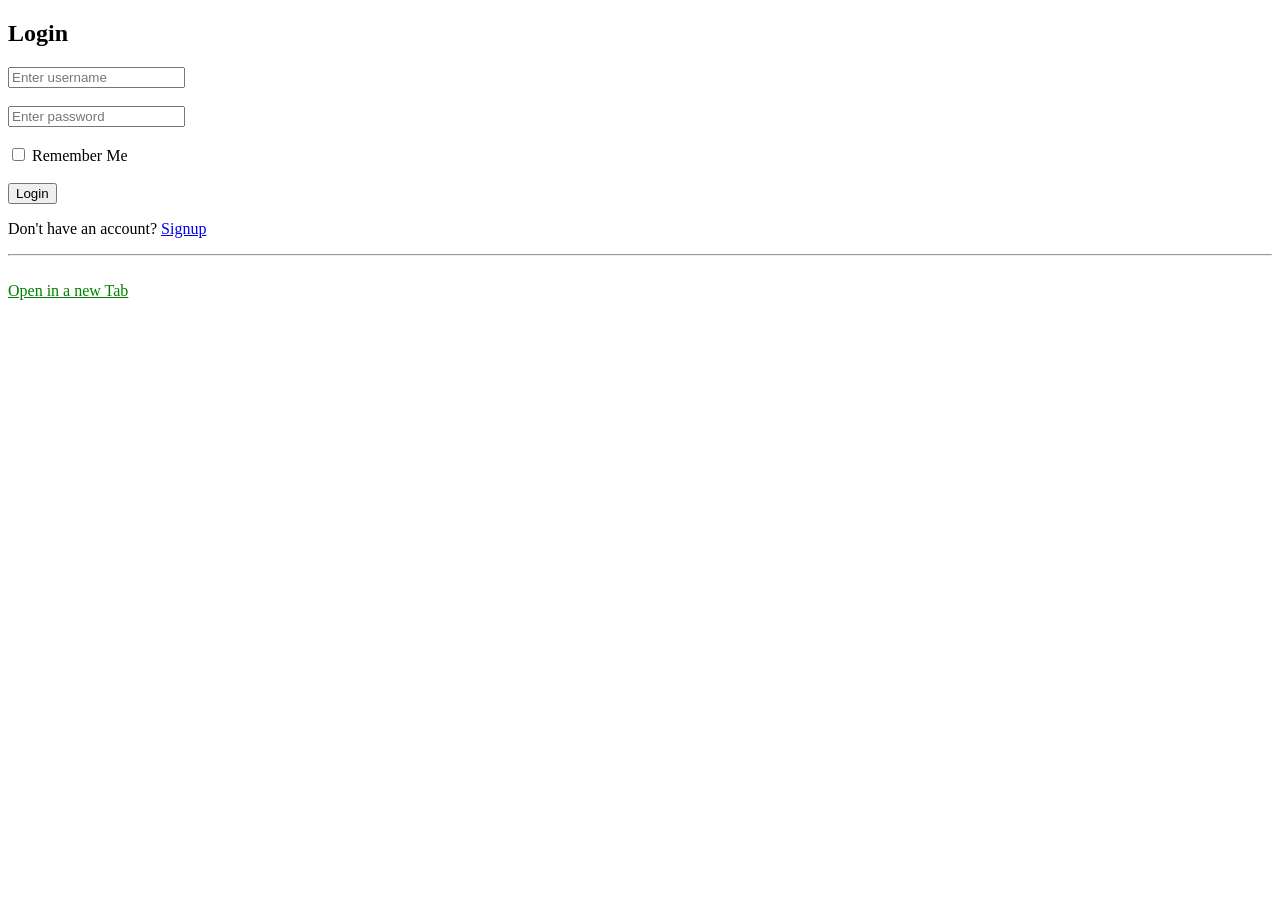
<file: templates/login.html>
<!DOCTYPE html>
<html>
<head>
    <title>Login</title>
</head>
<body>
    <h2>Login</h2>

    <form method="POST">
        <input type="text" name="username" placeholder="Enter username" required><br><br>
        <input type="password" name="password" placeholder="Enter password" required><br><br>
        <label><input type="checkbox" name="remember"> Remember Me</label><br><br>
        <button type="submit">Login</button>
    </form>
    <p>Don't have an account? <a href="{{ url_for('signup') }}">Signup</a></p>

  <hr>
    <br>
  <div>
 <a href="https://lovnishverma-flask-mongo-login.hf.space" style="color:green;" target="_blank">Open in a new Tab</a> 
<br>
  </div>
</body>
</html>
</file>
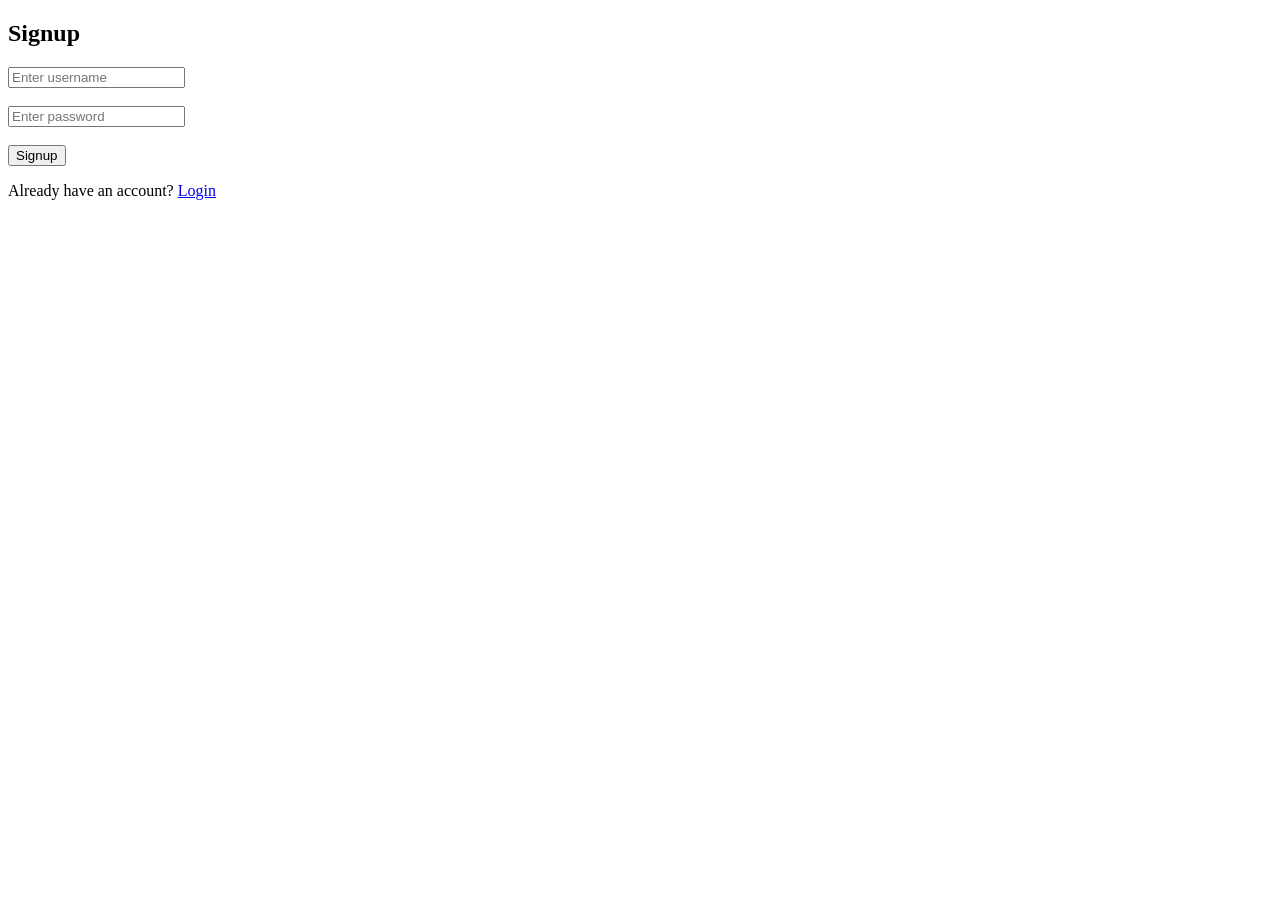
<file: templates/signup.html>
<!DOCTYPE html>
<html>
<head>
    <title>Signup</title>
</head>
<body>
    <h2>Signup</h2>
    <form method="POST">
        <input type="text" name="username" placeholder="Enter username" required><br><br>
        <input type="password" name="password" placeholder="Enter password" required><br><br>
        <button type="submit">Signup</button>
    </form>
    <p>Already have an account? <a href="{{ url_for('login') }}">Login</a></p>
</body>
</html>
</file>
